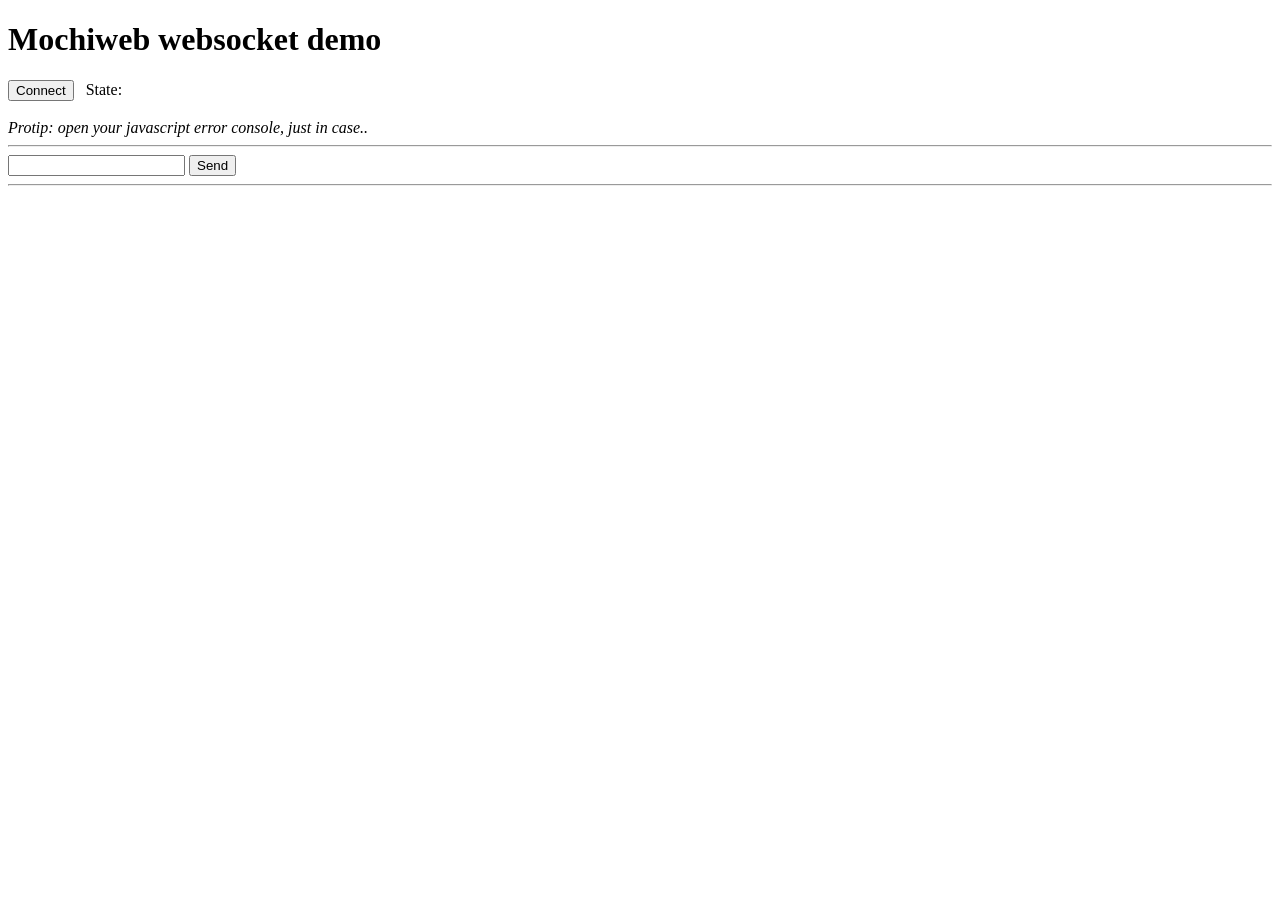
<file: examples/websocket/index.html>
<!doctype html>
<html>
<head>
  <title>Websockets With Mochiweb Demo</title>
</head>
<body>
<h1>Mochiweb websocket demo</h1>

  <div id="connect">
     <button id="btnConn">Connect</button>
     &nbsp; State: <span id="connstate" style="font-weight:bold;"></span>
  </div>
    <br/><i>Protip: open your javascript error console, just in case..</i><br/>
  <hr/>
  <div id="connected">
    <form id="sendForm">
      <input id="phrase" type="text"/>
      <input id="btnSend" class="button" type="submit" name="connect"
         value="Send"/>
    </form>
  </div>
  <hr/>
  <div id="msgs"></div>

  <script type="text/javascript">
    var ws;
    if (!window.WebSocket) {
      alert("WebSocket not supported by this browser");
    }
    function $(id) {
      return document.getElementById(id);
    }
    function go() {
        ws = new WebSocket("ws://" + location.host + "/");
        ws.onopen = function () {
          $('connstate').innerHTML = 'CONNECTED';
        }
        ws.onclose = function () {
          $('connstate').innerHTML = 'CLOSED';
        }
        ws.onmessage = function (e) {
          var p = document.createElement('pre');
          p.appendChild(document.createTextNode(e.data));
          $('msgs').appendChild(p);
        }
    }
    $('sendForm').onsubmit = function (event) {
      var p = $('phrase');
      ws.send(p.value);
      p.value='';
      return false;
    }
    $('btnConn').onclick = function(event) {
      go(); return false;
    };
  </script>
  </body>
</html>
</file>
